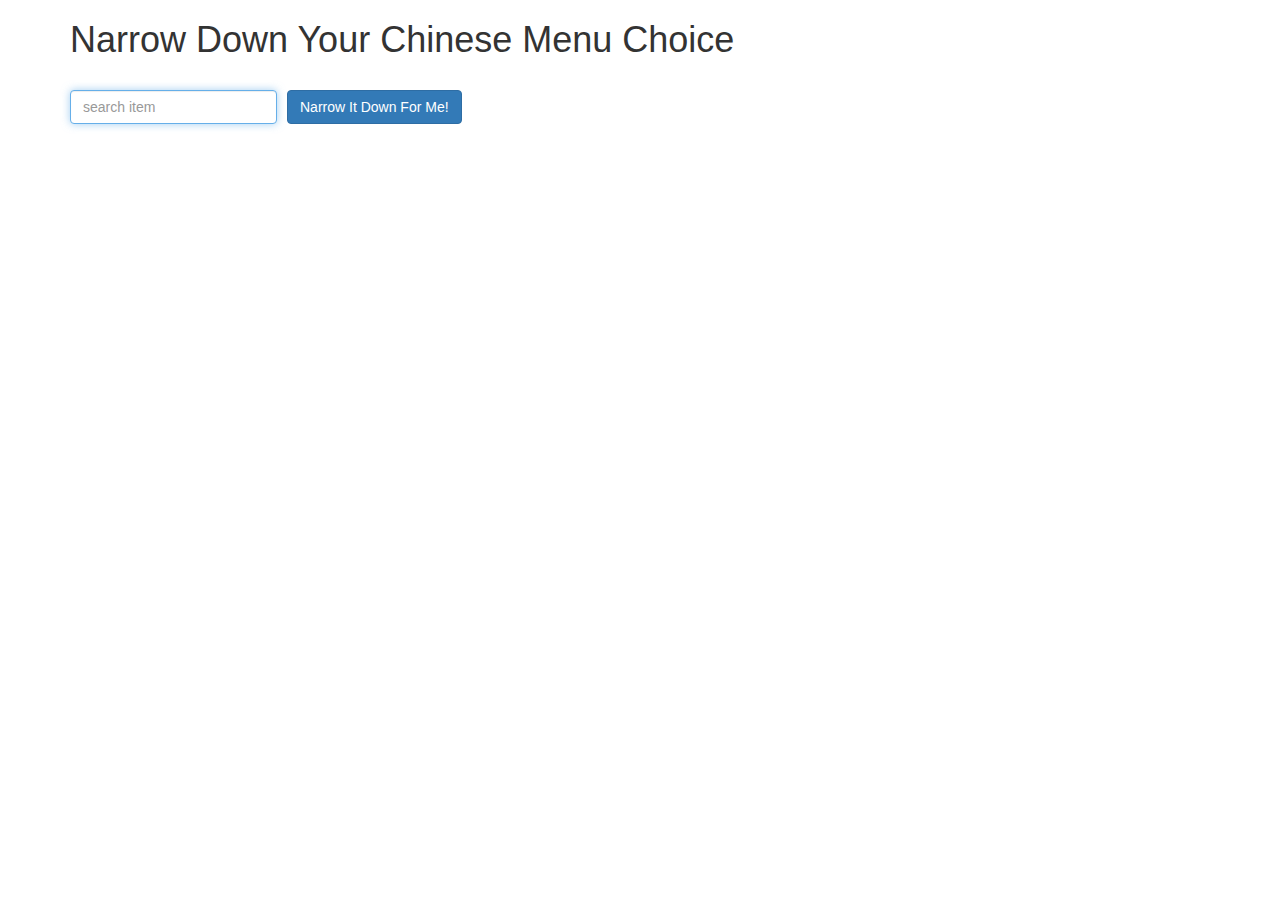
<file: index.html>
<!doctype html>
<html lang="en">
  <head>
    <title>Narrow Down Your Menu Choice</title>
    <meta name="viewport" content="width=device-width, initial-scale=1">
    <link rel="stylesheet" href="bootstrap.min.css">
    <link rel="stylesheet" href="styles.css">
  </head>
<body ng-app="NarrowItDownApp">
  <div class="container" ng-controller="NarrowItDownController as vm">
    <h1>Narrow Down Your Chinese Menu Choice</h1>

    <div class="row">
      <div class="col-xs-12">
        <div class="form form-inline">
          <div class="form-group">
            <input type="text" autofocus placeholder="search item" class="form-control" ng-model="vm.searchStr">
            <button class="btn btn-primary narrow-button" ng-click="vm.search()">Narrow It Down For Me!</button>
          </div>
        </div>
      </div>
    </div>

    <br>

    <div class="row">
      <div class="col-xs-12">
        <div class="alert alert-warning" ng-if="vm.errorMessage">{{vm.errorMessage}}</div>
      </div>
    </div>

    <br>

    <found-items found-items="vm.found" on-remove="vm.removeFromList(itemIndex)"></found-items>
  </div>
  <script src="angular.min.js"></script>
  <script src="app.js"></script>
</body>
</html>
</file>
<file: styles.css>
h1 {
  margin-bottom: 30px;
}
input[type="text"] {
  width: 200px;
  float: left;
}
.narrow-button {
  float: left;
  margin-left: 10px;
}
.loader {
  display: none;
  margin-left: 5px;
  font-size: 10px;
  float: left;
  border-top: 1.1em solid rgba(147, 147, 147, 0.2);
  border-right: 1.1em solid rgba(147, 147, 147, 0.2);
  border-bottom: 1.1em solid rgba(147, 147, 147, 0.2);
  border-left: 1.1em solid #676767;
  -webkit-transform: translateZ(0);
  -ms-transform: translateZ(0);
  transform: translateZ(0);
  -webkit-animation: load8 1.1s infinite linear;
  animation: load8 1.1s infinite linear;
}
.loader,
.loader:after {
  border-radius: 50%;
  width: 3em;
  height: 3em;
}
@-webkit-keyframes load8 {
  0% {
    -webkit-transform: rotate(0deg);
    transform: rotate(0deg);
  }
  100% {
    -webkit-transform: rotate(360deg);
    transform: rotate(360deg);
  }
}
@keyframes load8 {
  0% {
    -webkit-transform: rotate(0deg);
    transform: rotate(0deg);
  }
  100% {
    -webkit-transform: rotate(360deg);
    transform: rotate(360deg);
  }
}
</file>
